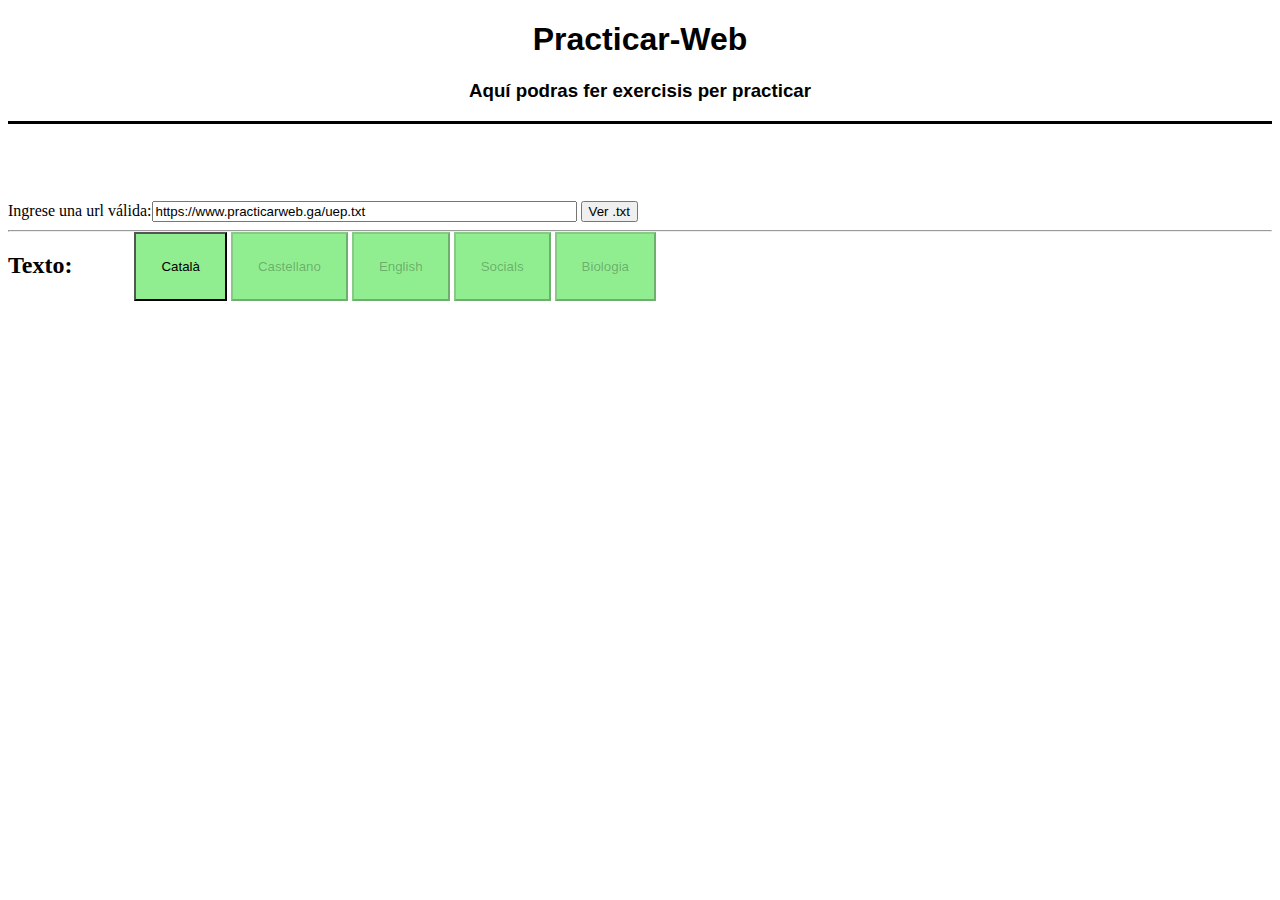
<file: index.html>
<!DOCTYPE html>
<html>
<head>
    
    <link rel="stylesheet" type="text/css" href="styles.css">
    <script src="script.js"></script>
    
    <title>Practicar Web</title>
</head>
    <body>
        
        <div class="titol">
            <h1>Practicar-Web</h1>
            <h3>Aquí podras fer exercisis per practicar</h3>
            <hr color="black" size="3px">
        </div>

        <div class="assignatures">
            <button class="boto" id="cat" onclick="location.href='html/cat/cat.html'">Català</button>
            <button class="boto" id="cast"disabled>Castellano</button>
            <button class="boto" id="ang" disabled>English</button>
            <button class="boto" id="soc" disabled>Socials</button>
            <button class="boto" id="bio" disabled>Biologia</button>
        </div>
        <script   src="https://code.jquery.com/jquery-2.2.4.min.js"   integrity="sha256-BbhdlvQf/xTY9gja0Dq3HiwQF8LaCRTXxZKRutelT44="   crossorigin="anonymous"></script>

<script>
    $(function() 
    {
    $("#button").click( function()
    {
    //var TXT_URL = 'https://www.mozilla.org/media/MPL/2.0/index.815ca599c9df.txt';
    var TXT_URL = $("#input-url").val();

        $.ajax
        (
            {
                url : TXT_URL,
                dataType: "text",
                success : function (data) 
                {
                    $(".text").html("<pre>"+data+"</pre>");
                }
            }
        );
    });
    });

</script>
Ingrese una url válida:<input type="text" id="input-url" size="50" value="https://www.practicarweb.ga/uep.txt"></input>

<input type="button" id="button" value="Ver .txt"></input>
<div class="text">
  <hr />
  <h2>Texto:</h2>
</div>
            
            

    <body>
</html>
</file>
<file: styles.css>
.titol{
    text-align: center;
    font-family: Arial, Helvetica, sans-serif;
    font-weight: bolder;
}
.boto{
    position: relative;
    left: 10%;
    top: 100px;
    background-color: lightgreen;
    padding: 25px;
    
}
.boto:hover{
    background-color: lightskyblue;
    
}
</file>
